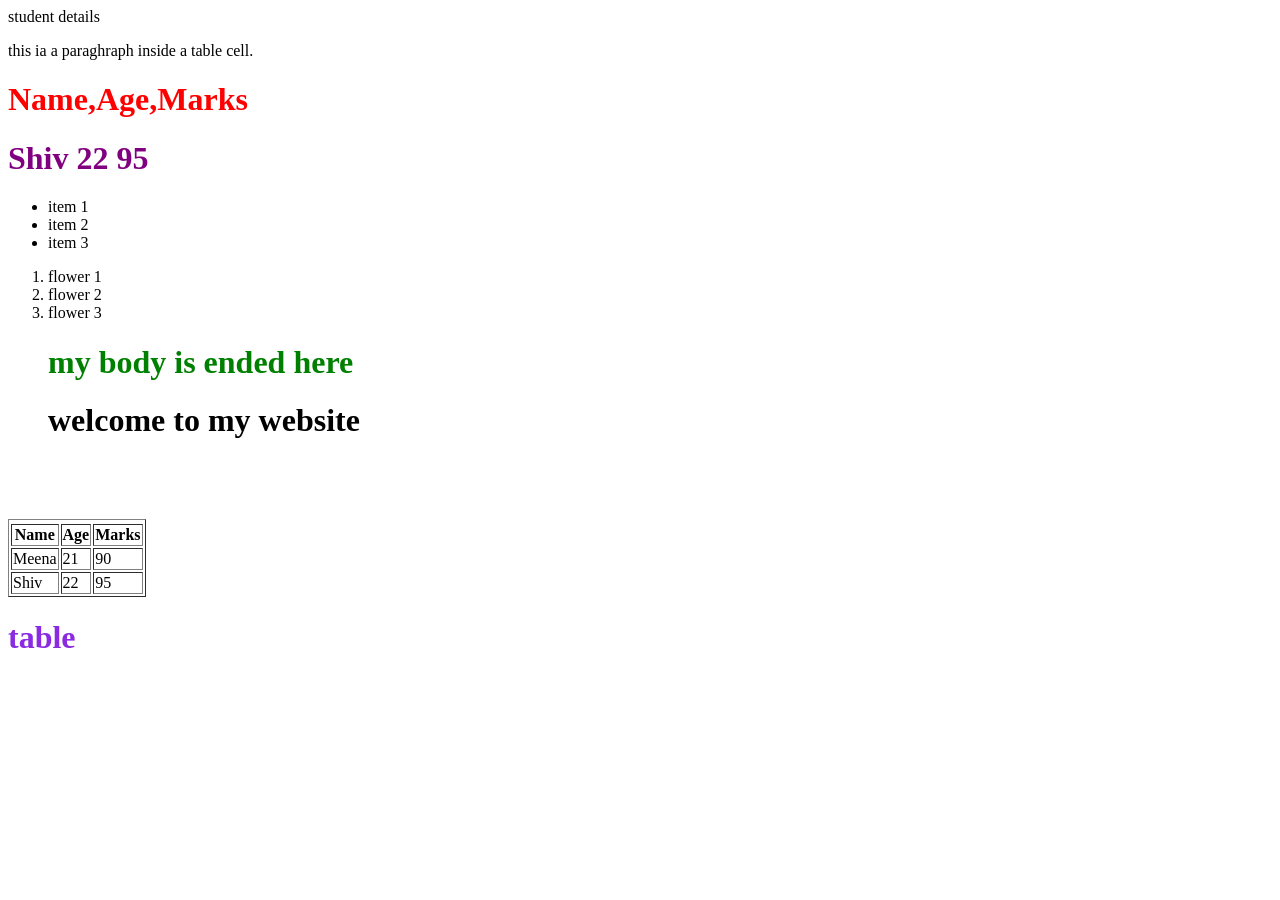
<file: first.html>
<!DOCTYPE html>
<html lang="en">
<head>
    <meta charset="UTF-8">
    <meta name="viewport" content="width=device-width, initial-scale=1.0">
    <title>Document</title>
</head>
<body>
    <h>student details</h>

    <table border="1">
        <tr>
            <!-- Write your comments here -->
             <p>this ia a paraghraph inside a table cell.</p>
             <!--write your comment-->
        </tr>
    <tr>
        <th>Name</th>
        <th>Age</th>
        <th>Marks</th>
        <h1 style="color:red;">Name,Age,Marks</h1>
        
    </tr>
    <tr>
        <td>Meena</td>
        <td>21</td>
        <td>90</td>
        <h1 style="color:yellow;"Meena 21 90</h1>
    </tr>
    <tr>
        <td>Shiv</td>
        <td>22</td>
        <td>95</td>
        <h1 style="color:purple;">Shiv 22 95</h1>
    </tr>
    <ul>
    <li>item 1</li>
    <li>item 2</li>
    <li>item 3</li>
    </ul>
    <ol>
        <li>flower 1</li>
        <li>flower 2</li>
        <li>flower 3</li>
    </ol>
    <ol>
        <!-- my body ends here-->
         <h1 style="color:green;">my body is ended here</h1>
        </ol>
        <ol>
            <h1>welcome to my website</h1>
            <h1 style="color:rgb(255, 255, 255);">welcome to vebsite</h1>
        </ol>

</table>
<h1 style="color:blueviolet;">table</h1>
</body>
</html>
</file>
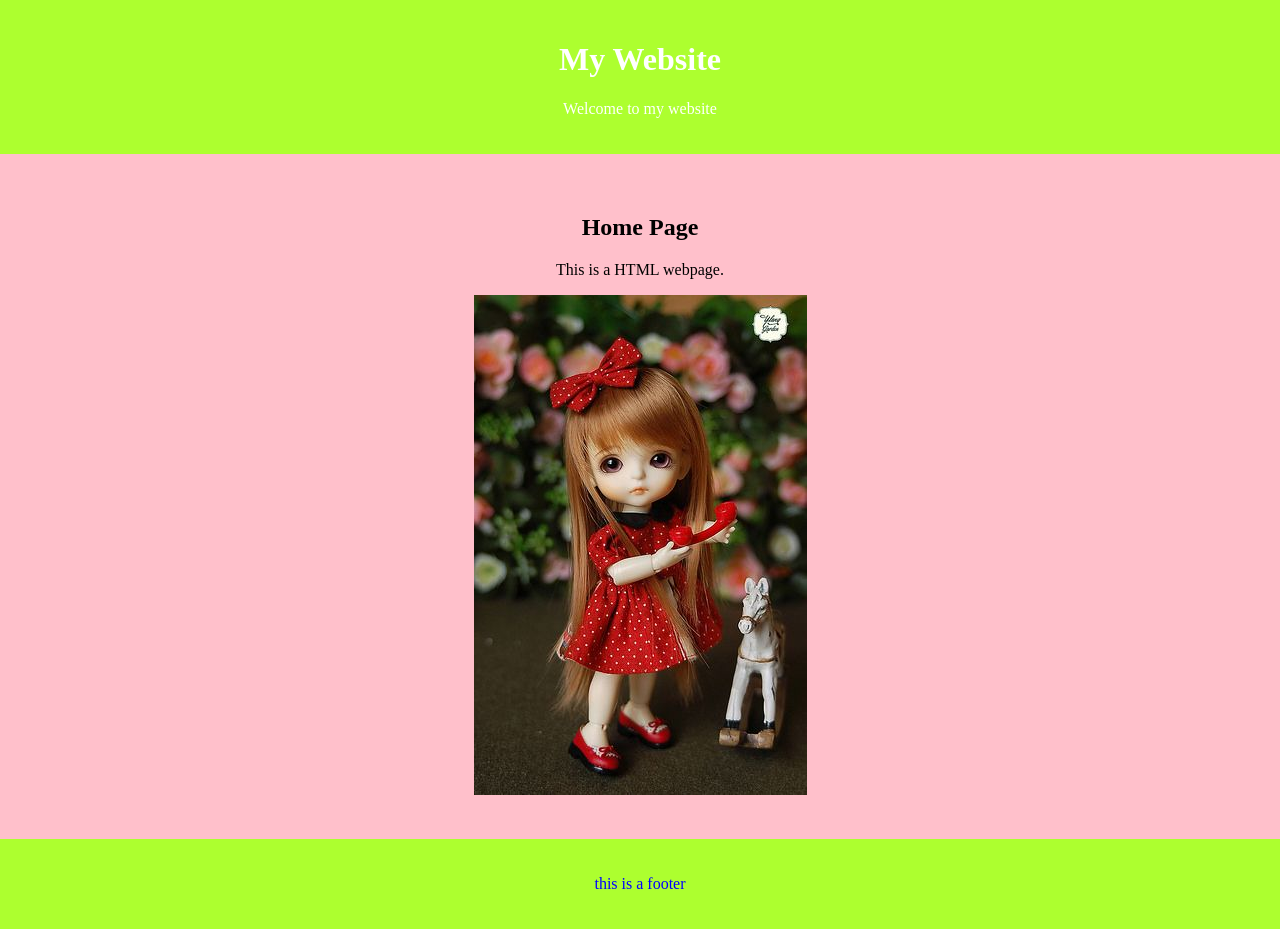
<file: headerfooter.html>
<!DOCTYPE html>
<html lang="en">
<head>
    <meta charset="UTF-8">
    <meta name="viewport" content="width=device-width, initial-scale=1.0">
    <link rel="stylesheet" href="headerfooter.css">
    <title>Header and Footer</title>
</head>
<body>
    <header>
    <div class="header">
        <h1>My Website</h1>
        <p>Welcome to my website</p>
    </div>

    <div class="content">
        <h2>Home Page</h2>
        <p>This is a HTML webpage.</p>
        <img src="image\doll.png" alt="HTML">
    </div>


    <div class="footer">
        <p> this is a footer</p>
    </div>
    </header>

</body>
</html>
</file>
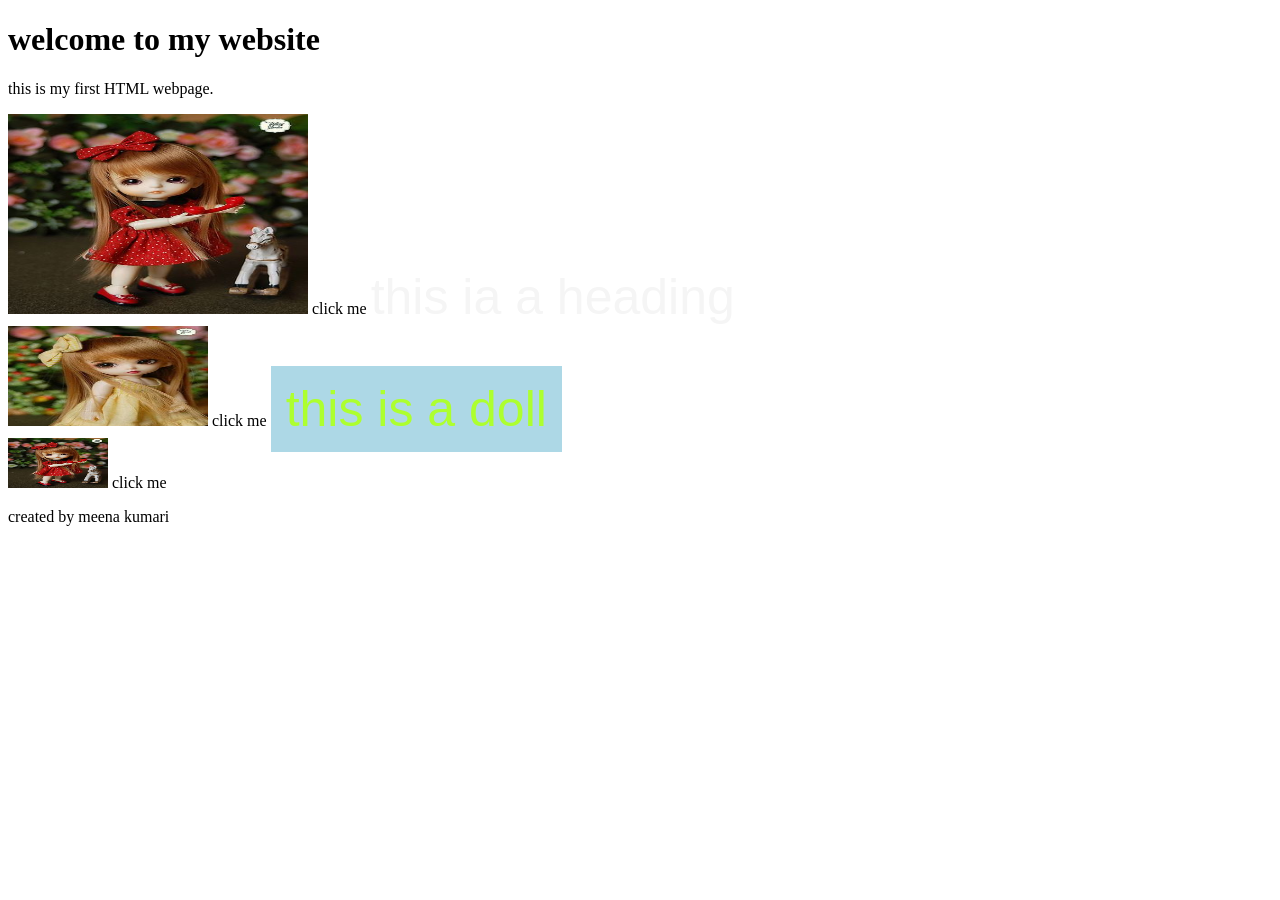
<file: home.html>
<!DOCTYPE html>
<html>
<head>
    <meta charset="UTF-8">
    <meta name="viewport" content="Width=device-width, initial-scale=1.0">
    <title>my first webpage</title>
    <link rel="stylesheet" href="Home.css">
    <style>
        .container2{
            display: flex;
            justify-content: space-between;
            background-color: royalblue;
        }
    </style>
</head>

<body>
    <!-- my header starts here-->
    <header>
        <h1>welcome to my website</h1>
    </header>
    <!-- hearder ends here -->
    <p>this is my first HTML webpage.</p>
<div>
    <div class="container">
        <img src="image/doll.png" alt="image" width="300" height="200">
        <botton>click me</botton>
        <h id="heading">this ia a heading</h>
    </div>
</div> 
<div>
    <div class="conyainer2">
        <img src="image\capyure.png" alt="image" width="200" height="100">
        <botton>click me</botton>
        <h id="btn">this is a doll</h>
    </div>
</div> 
<div>
    <div>
        <img src="image\doll.png" alt="image" width="100" height="50">
        <botton>click me</botton>
    </div>
</div>          
    <!-- my footer starts here-->
    <footer>
        <p>created by meena kumari</p>
    </footer>
    <!-- my footer ends here-->
</body>
</html>
</file>
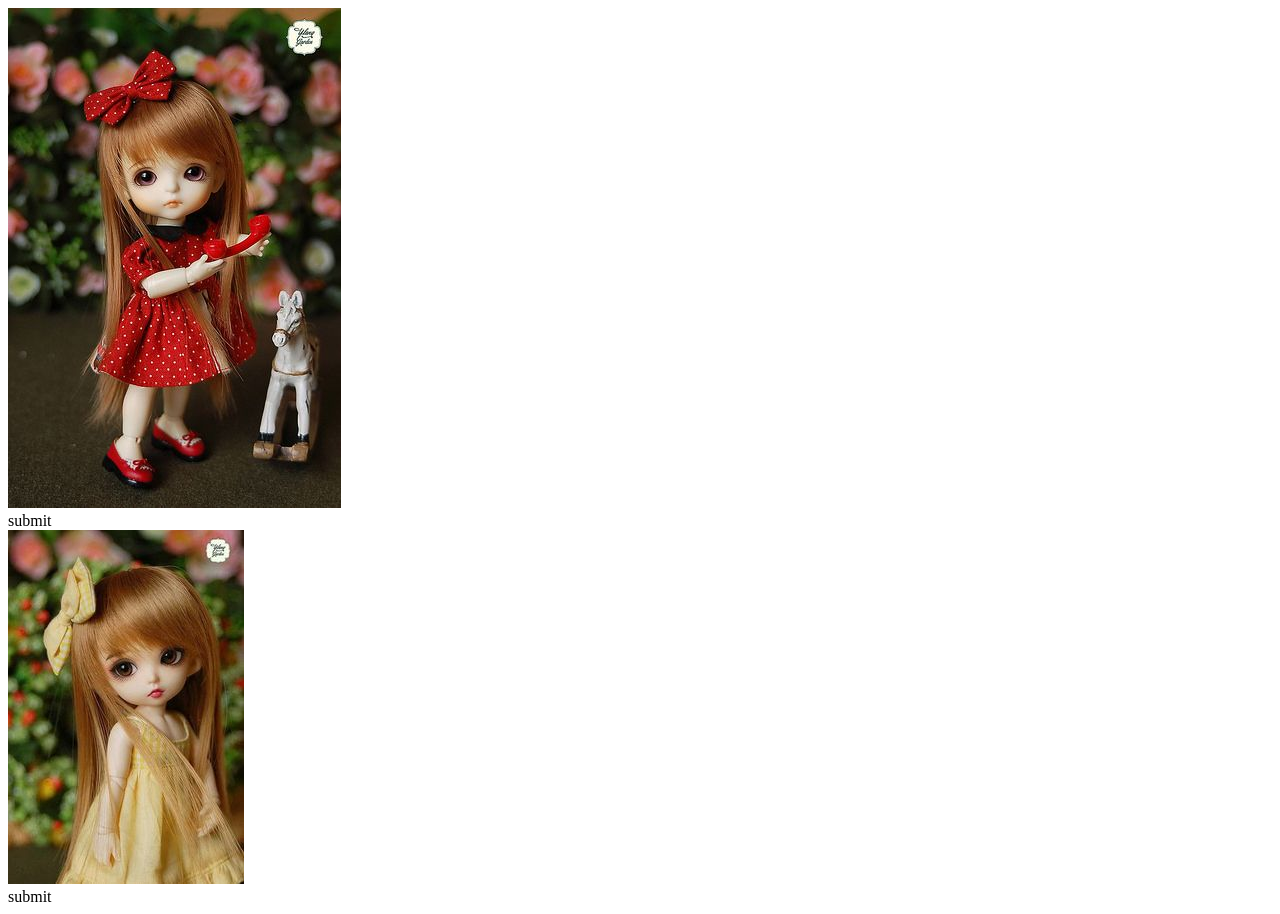
<file: htmlandcss.html>
<!DOCTYPE html>
<html lang="en">
<head>
    <meta charset="UTF-8">
    <meta name="viewport" content="width=device-width, initial-scale=1.0">
    <link rel="stylesheet" href=""htmlandcss.css">
    <title>Document</title>
</head>
<body>
    <div class = "parant">

        <div class = "child">
            <img src="image\doll.png" alt="HTML" class="img">

        </div>

        <div>
            <botton class="btn">submit</botton>
        </div>

        </div>
        <div class = "parant2">

            <div class = "child2">
                <img src="image\capyure.png" alt="HTML" class="img">

            </div>
            <botton class="btn">submit</botton>
            </div>

        </div>
</body>
</html>
</file>
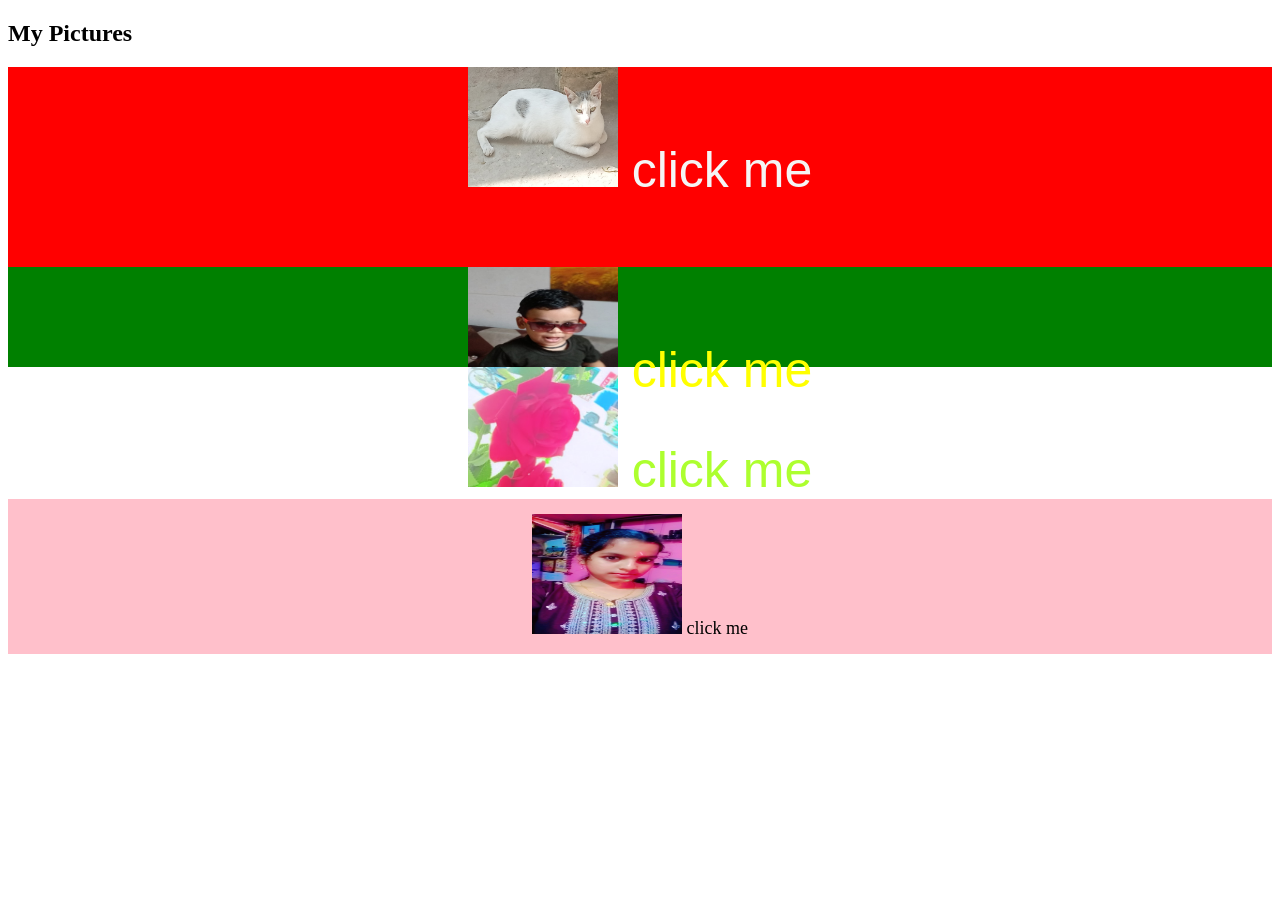
<file: MODEL.HTML>
<!DOCTYPE html>
<html>
<head>
    <title>Four Div Pictures</title>
    <link rel="stylesheet" href="MODEL.css">
</head>
<body>

<h2>My Pictures</h2>

<div class="first_div">
    <img src="image\20260117_110324.jpg" width="150" height="120">
    <botton>click me</botton>
</div>

<div class="second_div">
    <img src="image\da4d8f9cfa224a5a812d8679d14c07c3.jpg" width="150" height="120">
    <botton>click me</botton>

</div>

<div class="third_div">
    <img src="image\IMG_20240920_232151_035.jpg" width="150" height="120">
    <botton>click me</botton>
</div>

<div class="fourth_div">
    <img src="image\Snapchat-991003667.jpg" width="150" height="120">
    <botton>click me</botton>
</div>

</body>
</html>
</file>
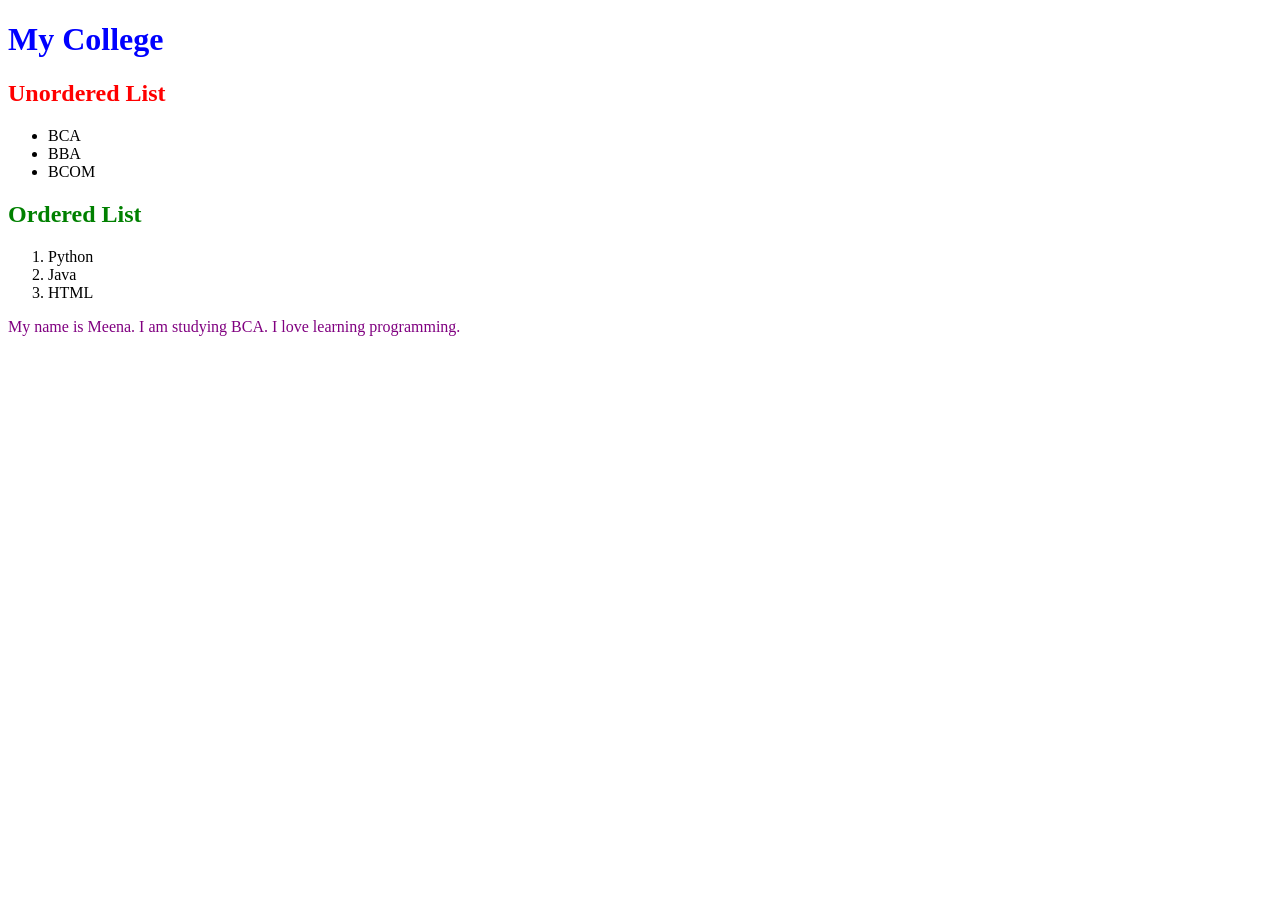
<file: test.html>
<!DOCTYPE html>
<html>
<head>
    <title>My Homework</title>
</head>
<body>

    <h1 style="color:blue;">My College</h1>

    <h2 style="color:red;">Unordered List</h2>
    <ul>
        <li>BCA</li>
        <li>BBA</li>
        <li>BCOM</li>
    </ul>

    <h2 style="color:green;">Ordered List</h2>
    <ol>
        <li>Python</li>
        <li>Java</li>
        <li>HTML</li>
    </ol>

    <p style="color:purple;">
        My name is Meena.
        I am studying BCA.
        I love learning programming.
    </p>

</body>
</html>
</file>
<file: headerfooter.css>
body {
    margin: 0;
}
.header {
    background-color: greenyellow;
    color: white;
    text-align: center;
    padding: 20px;
}

.content {
    background-color: pink;
    padding: 40px;
     text-align: center;
}
 .footer {
    background-color: greenyellow;
    color: blue;
    text-align: center;
    padding: 20px;
}
</file>
<file: Home.css>
#heading {
    text-align: center;
    color: whitesmoke;
    font-size: 50px;
    font-family: sans-serif;
}


#btn {
    background-color: lightblue;
    color: black;
    text-align: center;
    padding: 15px;
    font-size: 18px;
}
#btn {
    text-align: center;
    color:greenyellow;
    font-size: 50px;
    font-family: sans-serif;
}
</file>
<file: MODEL.css>
.first_div{
    background-color: red;
    height: 200px;
}
.second_div{
    background-color: green;
    height: 100px;
}
.third_div {
    text-align: center;
    color:greenyellow;
    font-size: 50px;
    font-family: sans-serif;
}
.fourth_div{
    background-color:pink;
    color: black;
    text-align: center;
    padding: 15px;
    font-size: 18px;
}
.first_div{
    text-align: center;
    color: whitesmoke;
    font-size: 50px;
    font-family: sans-serif;
}
.second_div{
    text-align: center;
    color: yellow;
    font-size: 50px;
    font-family: sans-serif;
}
</file>
